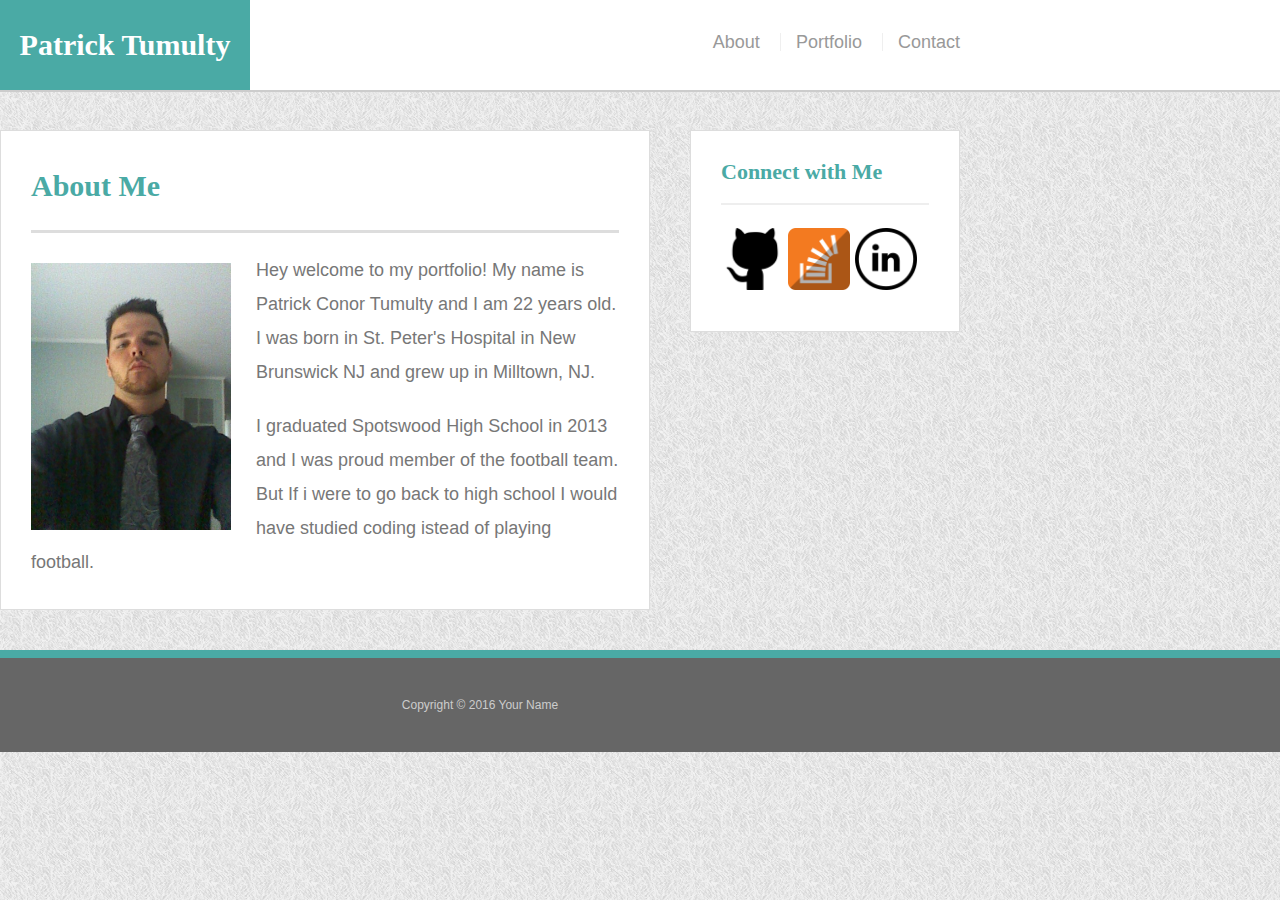
<file: index.html>
<!doctype html>
<html lang="en-us">

<head>
  <meta charset="UTF-8">
    <meta name="viewport" content="width=device-width, initial-scale=1">
  <title>About | Patrick Tumulty</title>
  <link rel="stylesheet" type="text/css" href="assets/css/reset.css">
  <link rel="stylesheet" type="text/css" href="assets/css/style.css">
</head>

<body>

  <header id="masthead">
    <div class="container">
      <a href="index.html" id="logo">Patrick Tumulty</a>
      <nav>
        <a href="index.html">About</a>
        <a href="portfolio.html">Portfolio</a>
        <a href="contact.html">Contact</a>
      </nav>
    </div>
  </header>

  <div id="main-container" class="container">
    <section class="main-section">
      <h1>About Me</h1>

      <img src="assets/images/pic2.jpg" class="auth-image" alt="Your Name">

      <p>Hey welcome to my portfolio! My name is Patrick Conor Tumulty and I am 22 years old. I was born in St. Peter's Hospital in New Brunswick NJ and grew up in Milltown, NJ.</p>

      <p>I graduated Spotswood High School in 2013 and I was proud member of the football team. But If i were to go back to high school I would have studied coding istead of playing football.</p>

    </section>

    <section class="sidebar">
      <div id="connect">
        <h2>Connect with Me</h2>

        <a href="#"><img src="assets/images/gitpic.png" class="social" alt="GitHub" /></a>
        <a href="#"><img src="assets/images/stack.png" class="social" alt="LinkedIn" /></a>
        <a href="#"><img src="assets/images/128.png" class="social" alt="Stack Overflow" /></a>
      </div>
    </section>
  </div>

  <footer>
    <div class="container">
      Copyright &copy; 2016 Your Name
    </div>
  </footer>
</body>

</html>
</file>
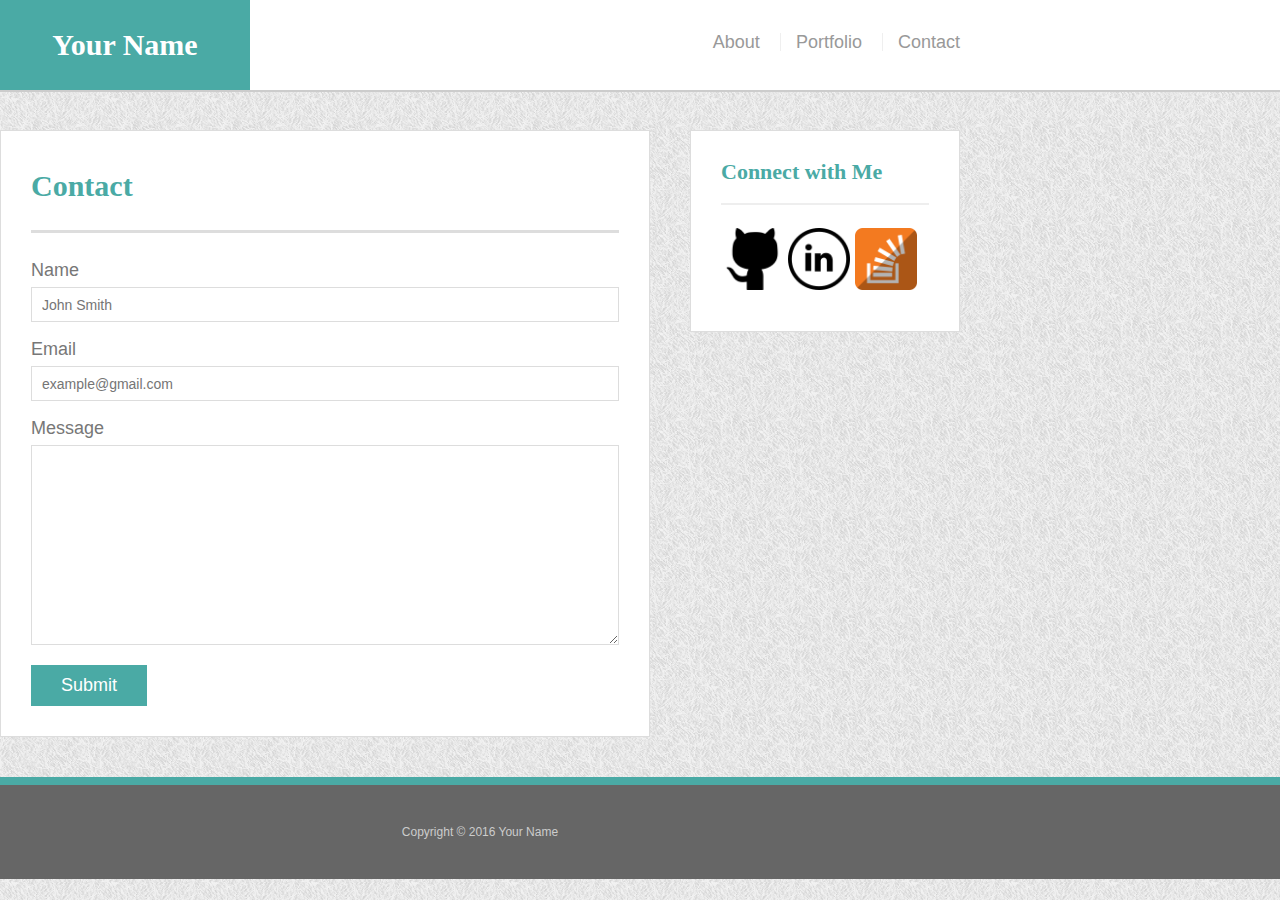
<file: contact.html>
<!doctype html>
<html lang="en-us">

<head>
  <meta charset="UTF-8">
    <meta name="viewport" content="width=device-width, initial-scale=1">
  <title>Contact | Your Name</title>
  <link rel="stylesheet" type="text/css" href="assets/css/reset.css">
  <link rel="stylesheet" type="text/css" href="assets/css/style.css">

</head>

<body>

  <header id="masthead">
    <div class="container">
      <a href="index.html" id="logo">Your Name</a>
      <nav>
        <a href="index.html">About</a>
        <a href="portfolio.html">Portfolio</a>
        <a href="contact.html">Contact</a>
      </nav>
    </div>
  </header>

  <div id="main-container" class="container">
    <section class="main-section">
      <h1>Contact</h1>

      <form id="contact-form">
        <ul>
          <li>
            <label for="name">Name</label>
            <input type="text" id="name" name="name" placeholder="John Smith" required="required">
          </li>
          <li>
            <label for="email">Email</label>
            <input type="email" id="email" name="email" placeholder="example@gmail.com" required="required">
          </li>
          <li>
            <label for="message">Message</label>
            <textarea id="message" name="message" required="required"></textarea>
          </li>
        </ul>
        <input type="submit">
      </form>

    </section>

    <section class="sidebar">
      <div id="connect">
        <h2>Connect with Me</h2>
        
        <a href="#"><img src="assets/images/gitpic.png" class="social" alt="GitHub" /></a>
        <a href="#"><img src="assets/images/128.png" class="social" alt="LinkedIn" /></a>
        <a href="#"><img src="assets/images/stack.png" class="social" alt="Stack Overflow" /></a>
      </div>
    </section>
  </div>

  <footer>
    <div class="container">
      Copyright &copy; 2016 Your Name
    </div>
  </footer>
</body>

</html>
</file>
<file: assets/css/style.css>
body {
  font-family: 'Arial', 'Helvetica Neue', Helvetica, sans-serif;
  font-size: 18px;
  color: #777;
  line-height: 34px;
  background: url("/assets/images/grey.png");
}

* {
  box-sizing: border-box;
}


/*general*/

.container {
  clear: both;s
  margin: 0 auto;
  width: 100%;
  max-width: 960px;
}

h1,
h2,
h3,
p {
  margin-bottom: 20px;
}

p:last-child {
  margin-bottom: 0;
}

h1,
h2,
h3 {
  font-family: 'Georgia', Times, Times New Roman, serif;
  color: #4aaaa5;
  font-weight: 700;
}

h1 {
  padding-bottom: 20px;
  font-size: 30px;
  line-height: 49px;
  border-bottom: 3px solid #ddd;
}

h2,
h3 {
  font-size: 22px;
}


/*header*/

#masthead {
  position: fixed;
  z-index: 99;
  margin: 0 0 30px;
  overflow: auto;
  width: 100%;
  color: #fff;
  background: #fff;
  border-bottom: 2px solid #ccc;
}

#logo {
  width: 250px;
  height: 90px;
  float: left;
  font-family: 'Georgia', Times, Times New Roman, serif;
  text-align: center;
  line-height: 90px;
  color: #fff;
  font-weight: 700;
  font-size: 30px;
  text-decoration: none;
  background: #4aaaa5;
}

nav {
  float: right;
  margin-top: 25px;
}

nav a {
  display: inline-block;
  margin-left: 15px;
  padding-left: 15px;
  color: #999;
  text-decoration: none;
  line-height: 18px;
  border-left: 1px solid #efefef;
}

nav a:first-child {
  border-left: 0 none;
}


/*footer*/

footer {
  padding: 30px 0;
  clear: both;
  color: #fff;
  color: #ccc;
  font-size: 12px;
  text-align: center;
  background: #666;
  border-top: 8px solid #4aaaa5;
}


/*sidebar*/

.sidebar {
  padding: 30px;
  width: 100%;
  max-width: 270px;
  float: right;
  margin-bottom: 20px;
  background: #fff;
  border: 1px solid #ddd;
}

h3,
.sidebar h2 {
  padding-bottom: 20px;
  margin-bottom: 15px;
  line-height: 22px;
  border-bottom: 2px solid #eee;
}

.social {
  width: 62px;
  height: 62px;
  margin-top: 8px;
  margin-right: 5px;
}

.social:last-child {
  margin-right: 0;
}


/*main*/

#main-container {
  padding-top: 130px;
}

.main-section {
  padding: 30px;
  margin: 0 0 40px 0;
  width: 100%;
  max-width: 650px;
  float: left;
  background: #fff;
  border: 1px solid #ddd;
}


/*portfolio page*/

.work {
  position: relative;
  width: 274px;
  overflow: auto;
  float: left;
  margin: 20px 0 25px;
}

.work:nth-child(even) {
  margin-right: 40px;
}

.work img {
  width: 100%;
  border: 0 none;
  opacity: .8;
}

.work h3 {
  position: absolute;
  bottom: 20px;
  margin-bottom: 0;
  padding: 15px;
  width: 100%;
  color: #fff;
  text-align: center;
  line-height: 30px;
  font-weight: 300;
  background: #4aaaa5;
  border-bottom: 0;
}

.auth-image {
  width: 200px;
  height: auto;
  margin-top: 10px;
  margin-right: 25px;
  float: left;
}


/*contact page*/

#contact-form ul {
  margin-bottom: 20px;
}

#contact-form li {
  margin-bottom: 10px;
}

label,
input[type=text],
input[type=email],
textarea {
  display: block;
  width: 100%;
}

input[type=text],
input[type=email],
textarea {
  height: 35px;
  padding: 0 10px;
  font-size: 14px;
  border: 1px solid #ddd;
}

textarea {
  height: 200px;
}

input[type=submit] {
  padding: 10px 30px;
  color: #fff;
  font-size: 18px;
  cursor: pointer;
  background: #4aaaa5;
  border: 0 none;
}


@media only screen and (max-width: 768px) {

  body{
    float:center;


  }

  .sidebar {
    float:left;
    width: 100%;
    margin-left:10px;

  }
  #main-section{
    float:center;
    margin-right: 40px;


  }
  


  #main-container{
  width:100%;
 float:center;
 margin-left:50px;
 margin-right: 100px;

  }

nav{


  margin-right:10px;
}


  #logo{
margin-left: 20px;



  }



}

@media only screen and (max-width: 640px) {

  body{
    float:center;
  }
header{
  position: static;



}





     .sidebar {
    float:left;
    width: 100%;
    margin-left:10px;
    

  }
  #main-section{
   

  }
  


  #main-container{
  width:100%
 /*margin-left:50px;*/


  }
  nav{
    width:100%;
  }




 
  #logo{
    width:100%;




  }

  #auth-image{

float:center;
width:300px;

  }
}
</file>
